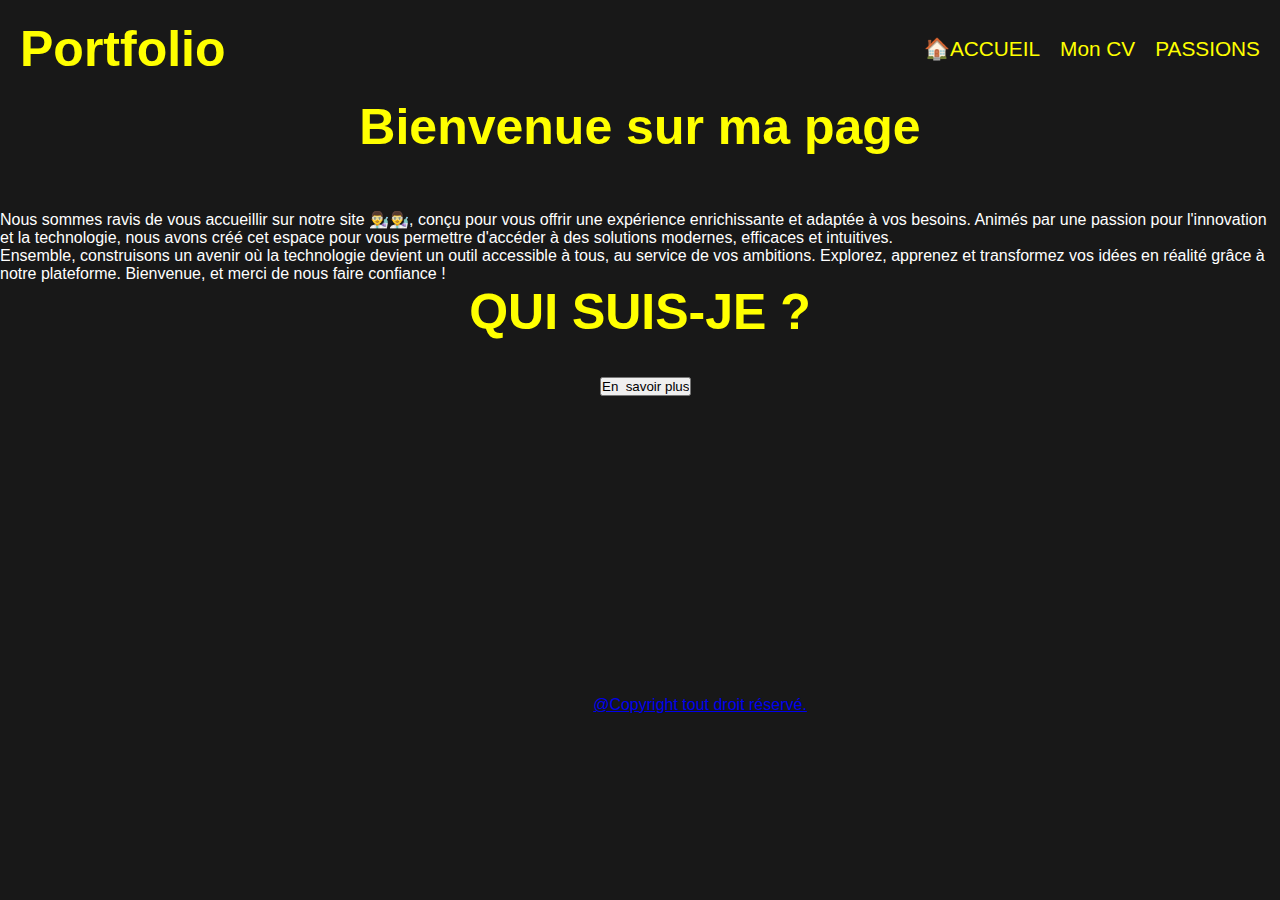
<file: index.html>
<!DOCTYPE html>
<html lang="en">
<head>
    <meta charset="UTF-8">
    <meta name="viewport" content="width=device-width, initial-scale=1.0">
    <meta name="description" content="Portfolio de Theodoros - Développeur passionné par la technologie et l'innovation. Découvrez mon CV, mes passions et mes projets.">
    <title>Theodoros</title>
    <link rel="stylesheet" href="style.css">
</head>
<body>
    <header>
        <div class="header">
            <h1 class="maiz">Portfolio</h1>
            <nav>
                <ul class="nav-menu">
                    <li><a href="index.html">🏠ACCUEIL</a></li>
                    <li><a href="index1.html">Mon CV</a></li>
                    <li><a href="index2.html">PASSIONS</a></li>
                </ul>
            </nav>
        </div>
    </header>

    <main>
        <h1 class="title"><strong>Bienvenue sur ma page</strong></h1><br><br><br>
        <p class="text">
            Nous sommes ravis de vous accueillir sur notre site 👨‍🔬👨‍🔬, conçu pour vous offrir une expérience enrichissante et adaptée à vos besoins. Animés par une passion pour l'innovation et la technologie, nous avons créé cet espace pour vous permettre d'accéder à des solutions modernes, efficaces et intuitives.
        </p>
        <p>
            Ensemble, construisons un avenir où la technologie devient un outil accessible à tous, au service de vos ambitions. Explorez, apprenez et transformez vos idées en réalité grâce à notre plateforme.  
            Bienvenue, et merci de nous faire confiance !  
        </p>

        <h1 class="about">QUI SUIS-JE ?</h1><br><br>
        <a href="index1.html" ><input type="button" class="button"value="En  savoir plus"</a>
    </main>

    <footer>
        <section class="portail">
            <p>@Copyright tout droit réservé.</p>
        </section>
    </footer>
</body>
</html>
</file>
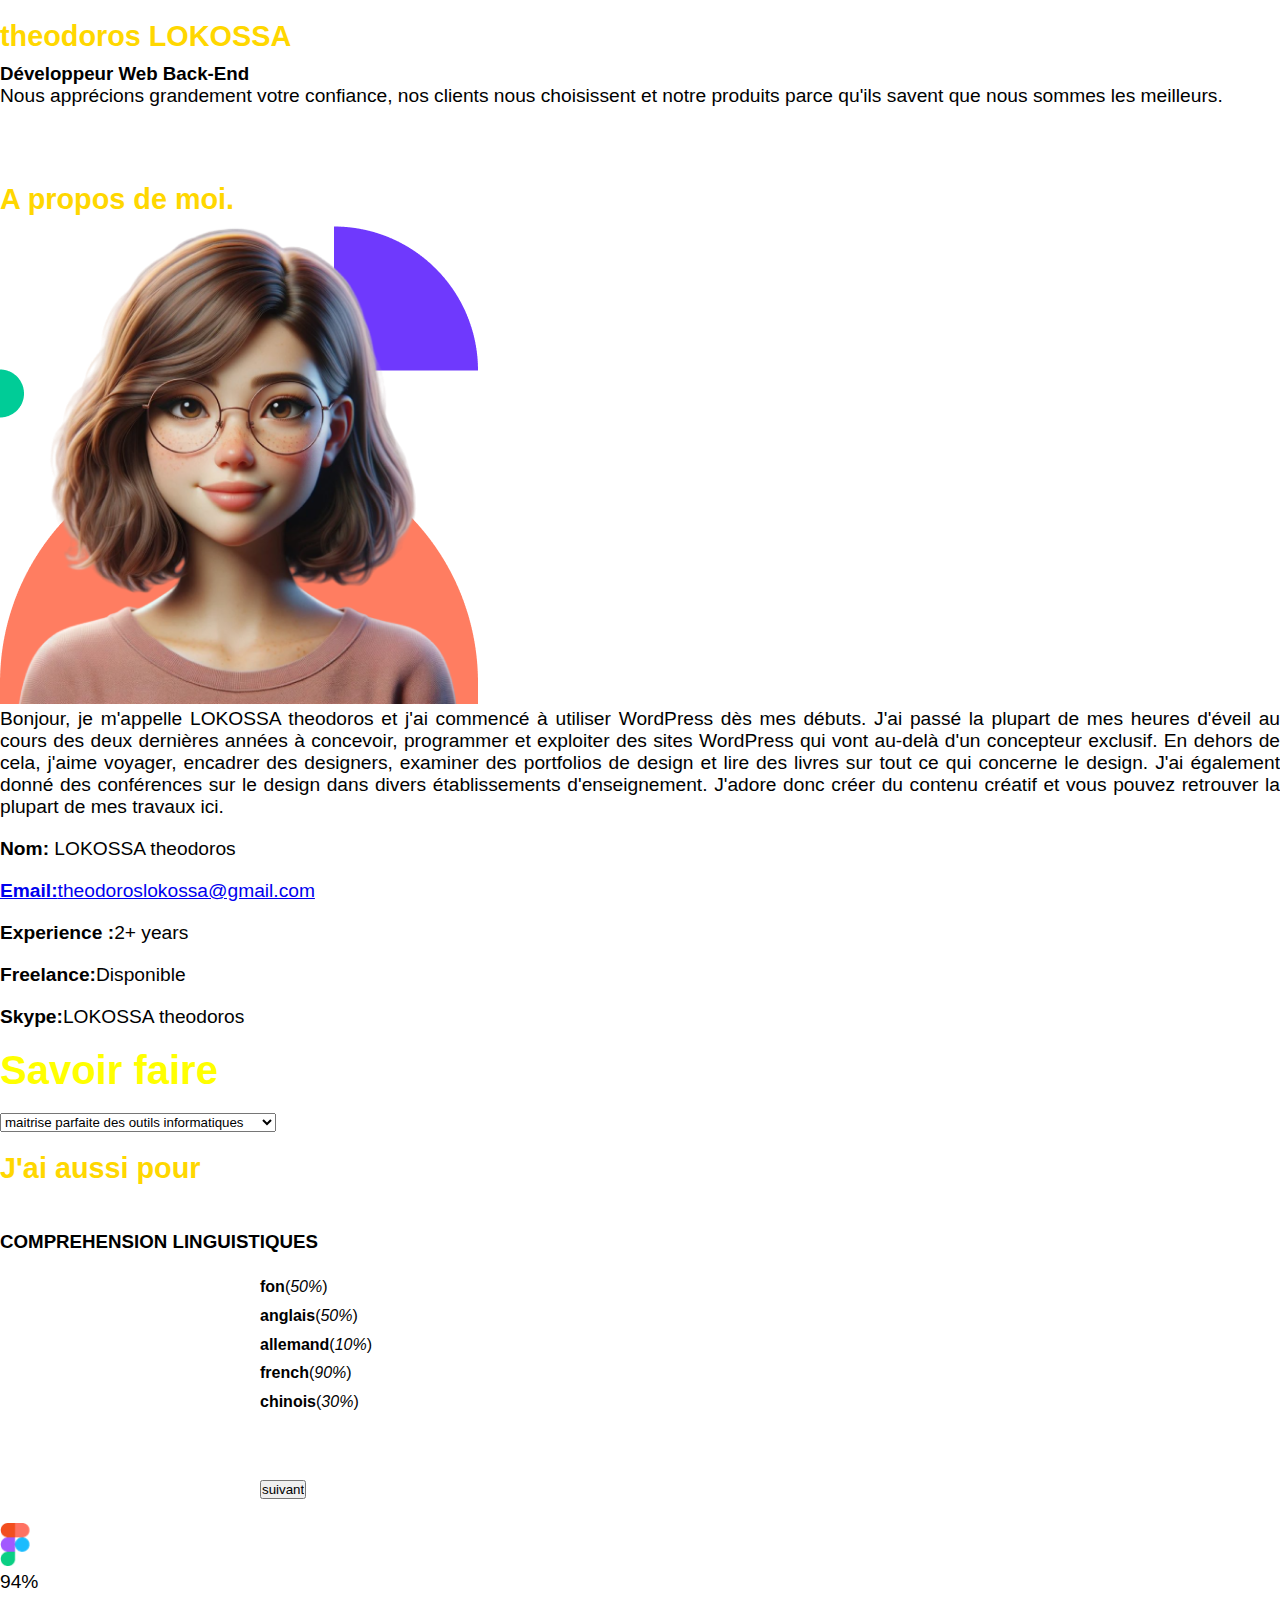
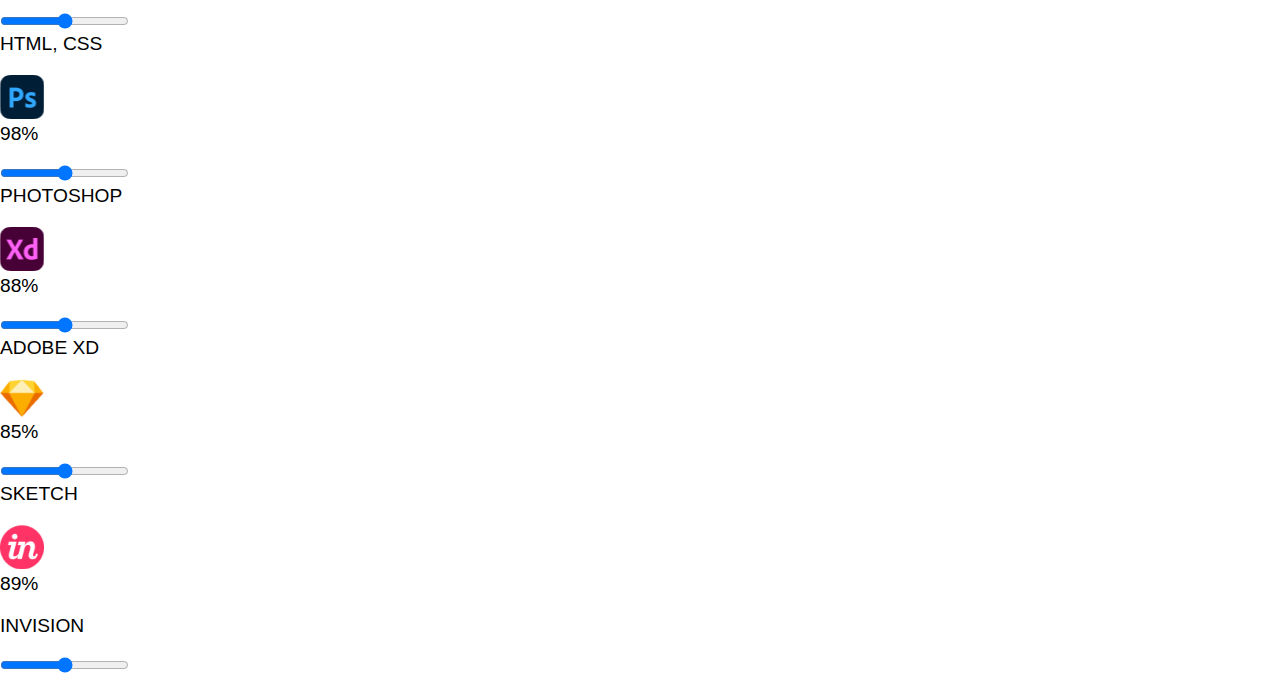
<file: index1.html>
<!DOCTYPE html>
<html lang="en">
<head>
    <meta charset="UTF-8">
    <meta name="viewport" content="width=device-width, initial-scale=1.0">
    <title>Theodoros-Resume</title>
    <link rel="stylesheet" href="style1.css">
</head>
<body>
    
    <section class="esme">
        <div class="BOB">
    
            <!-- <div class="BOB1"> -->
                <h2 class=>theodoros <span>LOKOSSA</span></h2>
                <h3 class=>Développeur Web Back-End</h3>
                <p class=>Nous apprécions grandement votre confiance, nos clients nous choisissent et notre
                    produits parce qu'ils savent que nous sommes les meilleurs.</p>
                </div>
            </div>

    </section><br><br>
                <section class=esme2>
                    <div class="BOB1">
                        <h2 class=>A propos de moi.</h2>
                        
                        <div class="image"><img src="jessica-main-img.png" alt="">
                   
                    <p>Bonjour, je m'appelle<spam> LOKOSSA theodoros </spam> et j'ai commencé à utiliser WordPress dès mes débuts. J'ai passé la plupart de mes heures d'éveil au cours des deux dernières années à concevoir, programmer et exploiter des sites WordPress qui vont au-delà d'un concepteur exclusif. En dehors de cela, j'aime voyager, encadrer des designers, examiner des portfolios de design et lire des livres sur tout ce qui concerne le design. J'ai également donné des conférences sur le design dans divers établissements d'enseignement. J'adore donc créer du contenu créatif et vous pouvez retrouver la plupart de mes travaux ici.
                    </p>
              
                </div>
                    <div class=>
                        <p class=><strong>Nom:</strong> LOKOSSA theodoros </p>
                       
                    </div>
                
                   
                    <div class=>
                        <p><a href="mailto:theodoroslokossa@gmail.com"><strong>Email:</strong>theodoroslokossa@gmail.com</a></p>
                        
                       
                    </div>
                    <div class="about-detail-main">
                        <p class=><strong>Experience :</strong>2+ years</p>
                        
                    </div>
                    <div class="about-detail-main">
                        <p class="about-detail"><strong>Freelance:</strong>Disponible</p>
                       
                    </div>
                    <div class="about-detail-main">
                        <p class="about-detail"><strong>Skype:</strong>LOKOSSA theodoros</p>
                      
                    </div>
                    <div >

                        <div class="escae">
                            <h1 class="theo1">Savoir faire  </h1>
                            <select name="" id="">
                                
                            <p>
                                <ul>
                                    <optgroup class="competences">
                                        <option value=""><li><strong>maitrise parfaite des outils informatiques</strong></li></option>
                                        <option value=""><li><strong>pack office</strong></li></option>
                                       <option value=""> <li><strong>maitrise parfaite de canva</strong></li></option>
                                        <option value=""><li><strong>maitrise parfaite des CMS</strong>(<em>wordpress</em>)</li></option>
                                      <option value="">  <li><strong>maitrise parfaite de canva</strong></li></option>
                                       <option value=""> <li><strong>language html 5 et css3</strong></li></option>
                                       <option value=""> <li><strong>montage video</strong></li></option>
                                       <option value=""> <li><strong>marketing digital</strong></li></option>
                                        <option value=""><li><strong>facebook ads</strong></li></option>
                                       <option value=""> <li><strong>google ads</strong></li></option>
                                       <option value=""> <li><strong>instagrm ads</strong></li></option>
                                    </optgroup>
                                    
                
                                </ul>
                            </p>
                            </select>
                            
                             </div> 
                             <h2>J'ai aussi pour </h2> 
                             <br></br>
                             <div class="escae">
                             <h3 class="theo 1"> COMPREHENSION LINGUISTIQUES </h3>
                             <p class="escae 1">
                                 <ul>
                                 <strong>fon</strong>(<em>50%</em>)<br>
                                 <strong>anglais</strong>(<em>50%</em>)<br>
                                 <strong>allemand</strong>(<em>10%</em>)<br>
                                 <strong>french</strong>(<em>90%</em>)<br>
                                 <strong>chinois</strong>(<em>30%</em>)<br>
                              <br></br>

                              <a href="passions.html"> <input type="button" value="suivant"></a>
         
                                 </ul>
                                 </p>
                            </div>
                                 
                        
                    </div>
                    <div class="design-skill-sub-section">
                        <div class="sac5">
                            <img src="figma-img.png" alt="figma-img">
                            <div class="skill-counter-main">
                                <p>94%</p>
                                <input type="range" name="volume" id="volume">
                         <label for="volume"></label>  
                                <p>HTML, CSS</p>
                            </div>
                        </div>
                        <div class="sac4">
                            <img src="photoshop-img.png" alt="photoshop-img">
                            <div class="skill-counter-main photoshop-text">
                                <p>98%</p>
                                <input type="range" name="volume" id="volume">
                         <label for="volume"></label>  
                                <p>PHOTOSHOP</p>
                            </div>
                        </div>
                        <div class="sac3">
                            <img src="adobe-xd-img.png" alt="adobe-xd-img">
                            <div class="skill-counter-main adobe-xd-text">
                                <p>88%</p>
                                <input type="range" name="volume" id="volume">
                         <label for="volume"></label>  
                                <p>ADOBE XD</p>
                            </div>
                        </div>

                        <div class="sac2">
                            <img src="sktech-img.png" alt="sktech-img">
                            <div class="skill-counter-main sketch-text">
                                <p>85%</p>
                                <input type="range" name="volume" id="volume">
                         <label for="volume"></label>  
                                <p>SKETCH</p>

                            </div>
                        </div>
                        <div class="sac1">
                            <img src="invision-img.png" alt="invision-img">
                            <div class="skill-counter-main invision-text">
                                <p>89%</p>
                                <p>INVISION</p>
                                <input type="range" name="volume" id="volume">
                         <label for="volume"></label>  
                            </div>
                           
                        </div>
                        
                    </div>
                </section>  
               
                           
</body>
</html>
</file>
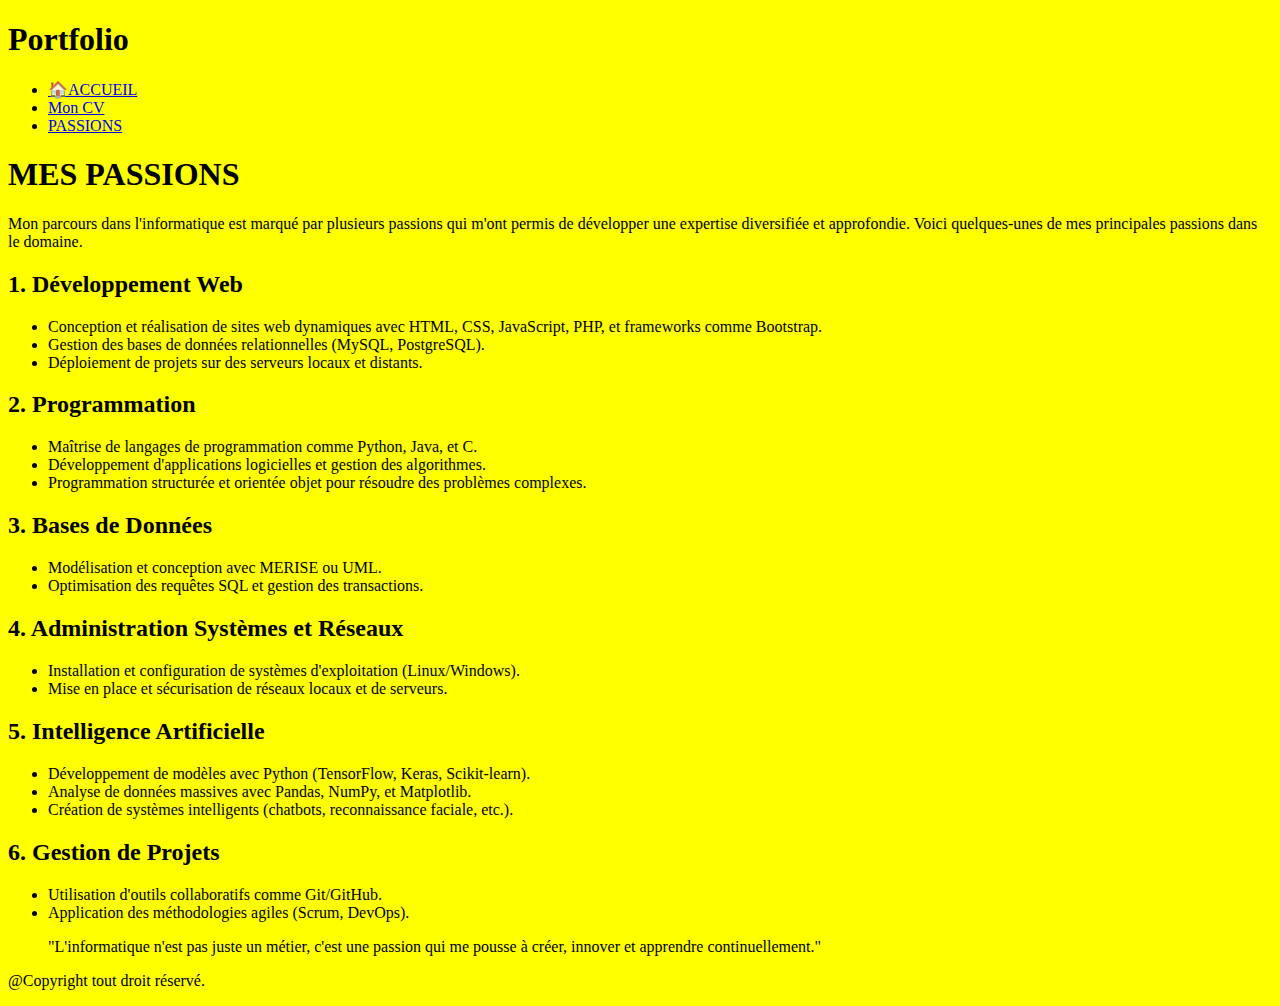
<file: index2.html>
<!DOCTYPE html>
<html lang="en">
<head>
    <meta charset="UTF-8">
    <meta name="viewport" content="width=device-width, initial-scale=1.0">
    <title>Mes Passions</title>
    <link rel="stylesheet" href="style2.css">
</head>
<body>
    <header>
        <div class="header-container">
            <h1 class="logo">Portfolio</h1>
            <nav>
                <ul class="nav-menu">
                    <li><a href="index.html">🏠ACCUEIL</a></li>
                    <li><a href="index1.html">Mon CV</a></li>
                    <li><a href="index2.html" class="active">PASSIONS</a></li>
                </ul>
            </nav>
        </div>
    </header>

    <main>
        <section class="intro">
            <h1>MES PASSIONS</h1>
            <p>
                Mon parcours dans l'informatique est marqué par plusieurs passions qui m'ont permis de développer une expertise diversifiée et approfondie. Voici quelques-unes de mes principales passions dans le domaine.
            </p>
        </section>

        <section class="passion">
            <h2>1. Développement Web</h2>
            <ul>
                <li>Conception et réalisation de sites web dynamiques avec HTML, CSS, JavaScript, PHP, et frameworks comme Bootstrap.</li>
                <li>Gestion des bases de données relationnelles (MySQL, PostgreSQL).</li>
                <li>Déploiement de projets sur des serveurs locaux et distants.</li>
            </ul>
        </section>

        <section class="passion">
            <h2>2. Programmation</h2>
            <ul>
                <li>Maîtrise de langages de programmation comme Python, Java, et C.</li>
                <li>Développement d'applications logicielles et gestion des algorithmes.</li>
                <li>Programmation structurée et orientée objet pour résoudre des problèmes complexes.</li>
            </ul>
        </section>

        <section class="passion">
            <h2>3. Bases de Données</h2>
            <ul>
                <li>Modélisation et conception avec MERISE ou UML.</li>
                <li>Optimisation des requêtes SQL et gestion des transactions.</li>
            </ul>
        </section>

        <section class="passion">
            <h2>4. Administration Systèmes et Réseaux</h2>
            <ul>
                <li>Installation et configuration de systèmes d'exploitation (Linux/Windows).</li>
                <li>Mise en place et sécurisation de réseaux locaux et de serveurs.</li>
            </ul>
        </section>

        <section class="passion">
            <h2>5. Intelligence Artificielle</h2>
            <ul>
                <li>Développement de modèles avec Python (TensorFlow, Keras, Scikit-learn).</li>
                <li>Analyse de données massives avec Pandas, NumPy, et Matplotlib.</li>
                <li>Création de systèmes intelligents (chatbots, reconnaissance faciale, etc.).</li>
            </ul>
        </section>

        <section class="passion">
            <h2>6. Gestion de Projets</h2>
            <ul>
                <li>Utilisation d'outils collaboratifs comme Git/GitHub.</li>
                <li>Application des méthodologies agiles (Scrum, DevOps).</li>
            </ul>
        </section>

        <section class="quote">
            <blockquote>
                "L'informatique n'est pas juste un métier, c'est une passion qui me pousse à créer, innover et apprendre continuellement."
            </blockquote>
        </section>
    </main>

    <footer>
        <p>@Copyright tout droit réservé.</p>
    </footer>
</body>
</html>
</file>
<file: style.css>
* {
    font-family: Arial, Helvetica, sans-serif;
    margin: 0;
    padding: 0;
    box-sizing: border-box;
}

/* Conteneur principal du header */
.header {
    display: flex;
    align-items: center; /* Aligne le contenu verticalement */
    justify-content: space-between; /* Place le logo et le menu aux extrémités */
    padding: 20px;
    background-color: #181818; /* Couleur de fond du header */
}

/* Style du logo */
.logo {
    color: yellow;
    font-size: 2em;
}

/* Style du menu */
nav {
    text-align: right;
}

nav ul {
    list-style-type: none;
    display: flex; /* Affiche les items du menu sur une ligne */
    gap: 20px; /* Espacement entre les items */
}

nav li {
    margin: 0;
}

nav a {
    font-size: 1.3em;
    color: yellow;
    text-decoration: none;
}

nav a:hover {
    background-color: #181816;
    border-radius: 5px;
    box-shadow: 0px 4px 8px rgba(255, 215, 0, 0.5);
    transition: 0.2s ease-in-out;
}

/* Style général du body */
body {
    background-color: #181818;
    color: white;
}

/* Footer */
.portail {
    margin-left: 120px;
    text-align: center;
    margin-top: 300px;
}

p2 {
    color: #ffd700;
    text-align: center;
    margin-top: 300px;
}

/* Autres styles */
h1 {
    color: yellow;
    font-size: 50px;
}

.maison1 {
    text-align: center;
}

.maison2 {
    text-align: justify;
    color: white;
}

.maison {
    text-align: center;
}

.button {
    text-align: center;
    margin-left: 560px;
}
.title{
    text-align: center;
}
.about{
    text-align: center;
}
.button{
    margin-left: 600px;
}
</file>
<file: style1.css>
* {
    margin: 0;
    padding: 0;
    box-sizing: border-box;
    font-family: Arial, Helvetica, sans-serif;
}


.header-container {
    display: flex;
    justify-content: space-between;
    align-items: center;
    background-color: #181818;
    padding: 20px;
}

.logo {
    color: yellow;
    font-size: 2em;
}

.nav-menu {
    list-style: none;
    display: flex;
    gap: 20px;
}

.nav-menu li a {
    text-decoration: none;
    color: yellow;
    font-size: 1.2em;
    padding: 5px 10px;
    border-radius: 5px;
    transition: 0.3s;
}

.nav-menu li a:hover,
.nav-menu li a.active {
    background-color: #ffd700;
    color: #181818;
}


main {
    padding: 20px;
    background-color: #181818;
    color: white;
    text-align: center;
}

h1 {
    color: yellow;
    font-size: 2.5em;
    margin-bottom: 20px;
}

h2 {
    color: #ffd700;
    font-size: 1.8em;
    margin-top: 20px;
    margin-bottom: 10px;
}

p {
    font-size: 1.2em;
    margin-bottom: 20px;
    text-align: justify;
}

ul {
    text-align: left;
    margin: 0 auto 20px;
    padding: 0 20px;
    line-height: 1.8;
    max-width: 800px;
    list-style: square;
}

.quote blockquote {
    font-size: 1.5em;
    color: #ffd700;
    margin: 40px auto;
    max-width: 800px;
    font-style: italic;
}


footer {
    background-color: #121212;
    text-align: center;
    padding: 20px;
    color: white;
    margin-top: 40px;
}
</file>
<file: style2.css>
*{
    background-color: yellow;
}
.BOB{
    width: 350px;
    border: 1px solid black;
    text-align: justify;
    padding: 12px;
    text-align:justify;
    border-radius: 3px;
    box-shadow: inset;
    float:right;
    background-image:url(adobe-xd-img.png) ;
}
.image{
    width: 500px;
    border: 3px solid black;
    padding: 10px;
    border-radius: 10px;
    
    
    
}
.escae{
    text-align:left;
    width: 500px;
    border: 5px solid black;
    border-radius: 6px;
    
}
.theo1{
    text-decoration: underline;
}
.sac1{
    
    
    text-align: left;
    margin-bottom: 600px;
    margin-left: 400px;
    border: 15px solid black;
    border-radius:300px ;
    width: 200px;
}

.sac2{
    text-align: right;
    margin-right: 300px;
    border: 15px solid black;
    border-radius:300px ;
    width: 200px;
}
    

.sac3{
    text-align: right;
    margin-right: 300px;
    border: 15px solid black;
    border-radius:300px ;
    width: 200px;
}

.sac4{
    margin-left: 400px;
    margin-top: 80px;
    width: 200px;
    border: 15px solid black;
    border-radius:300px ;
}
.sac5{
    margin-left: 400px;
    margin-top: 30px;
    border: 15px solid black;
    border-radius:300px ;
    width: 200px;
}
</file>
